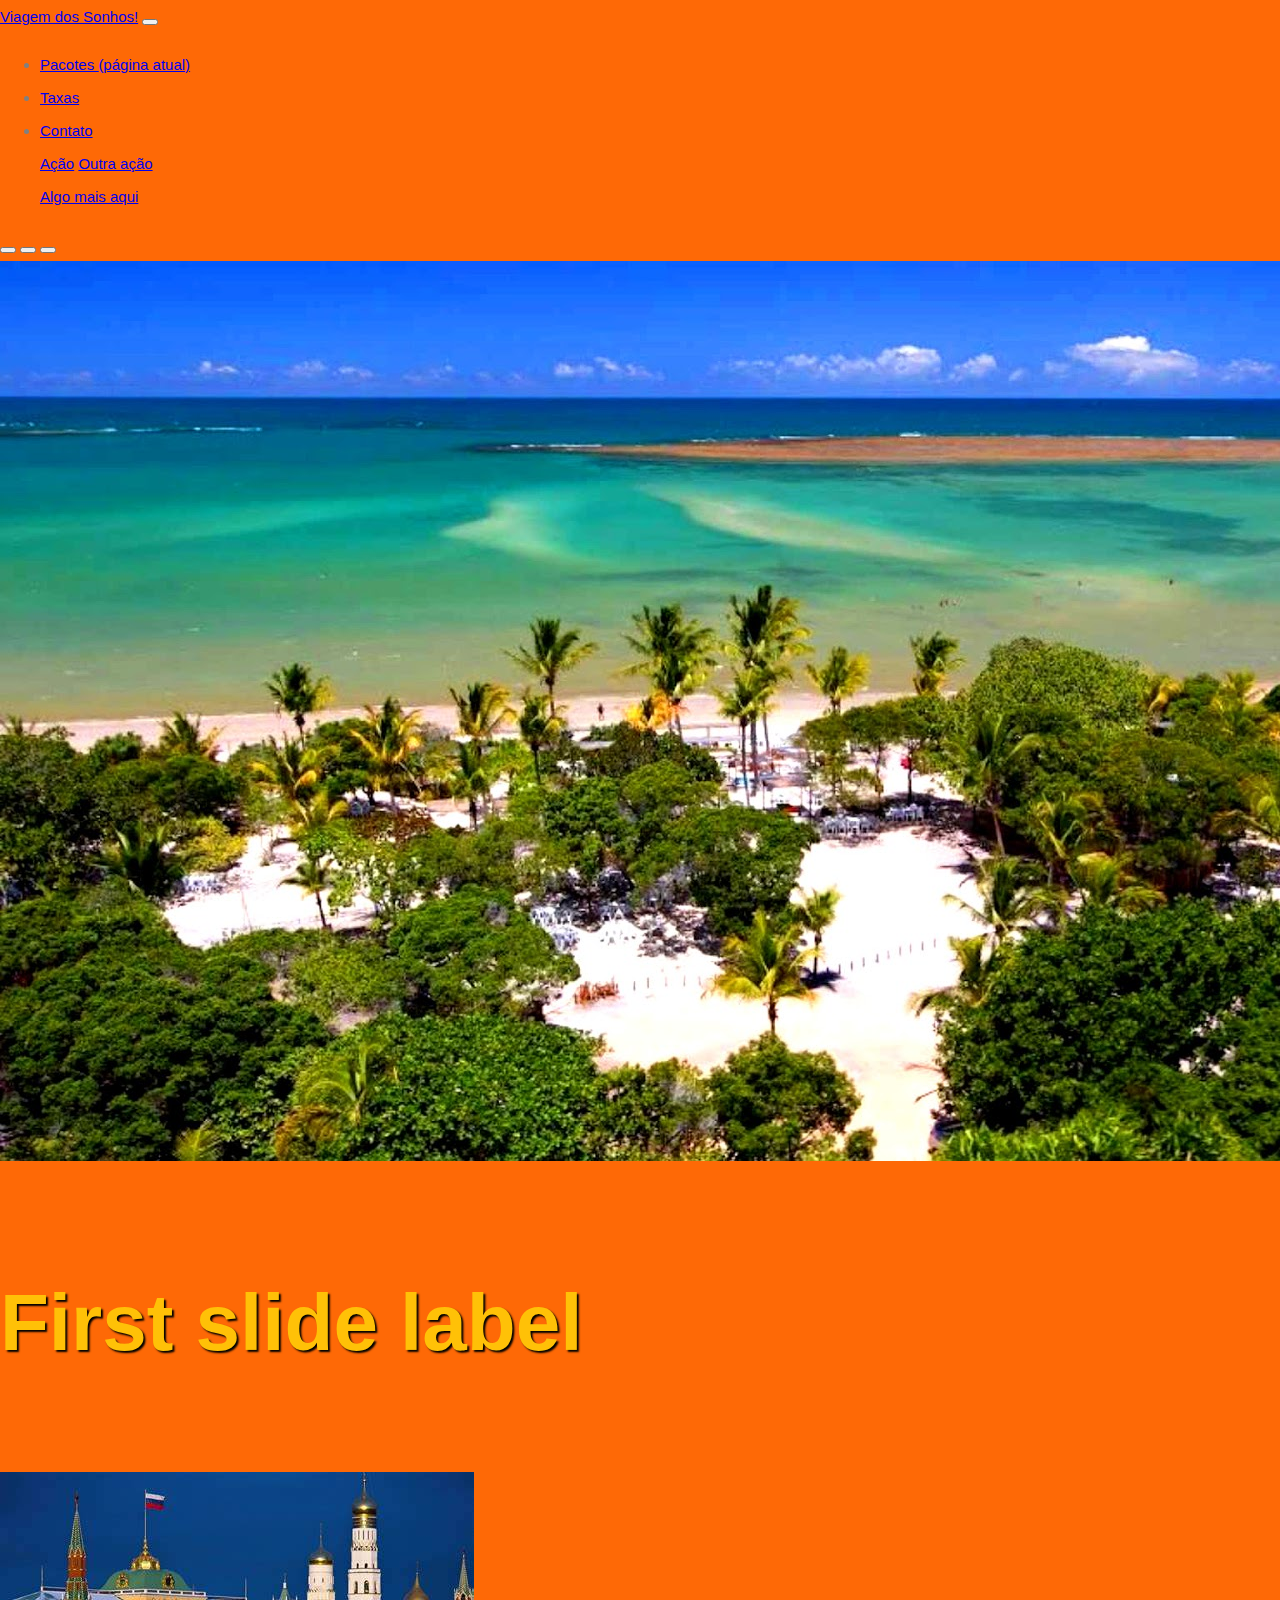
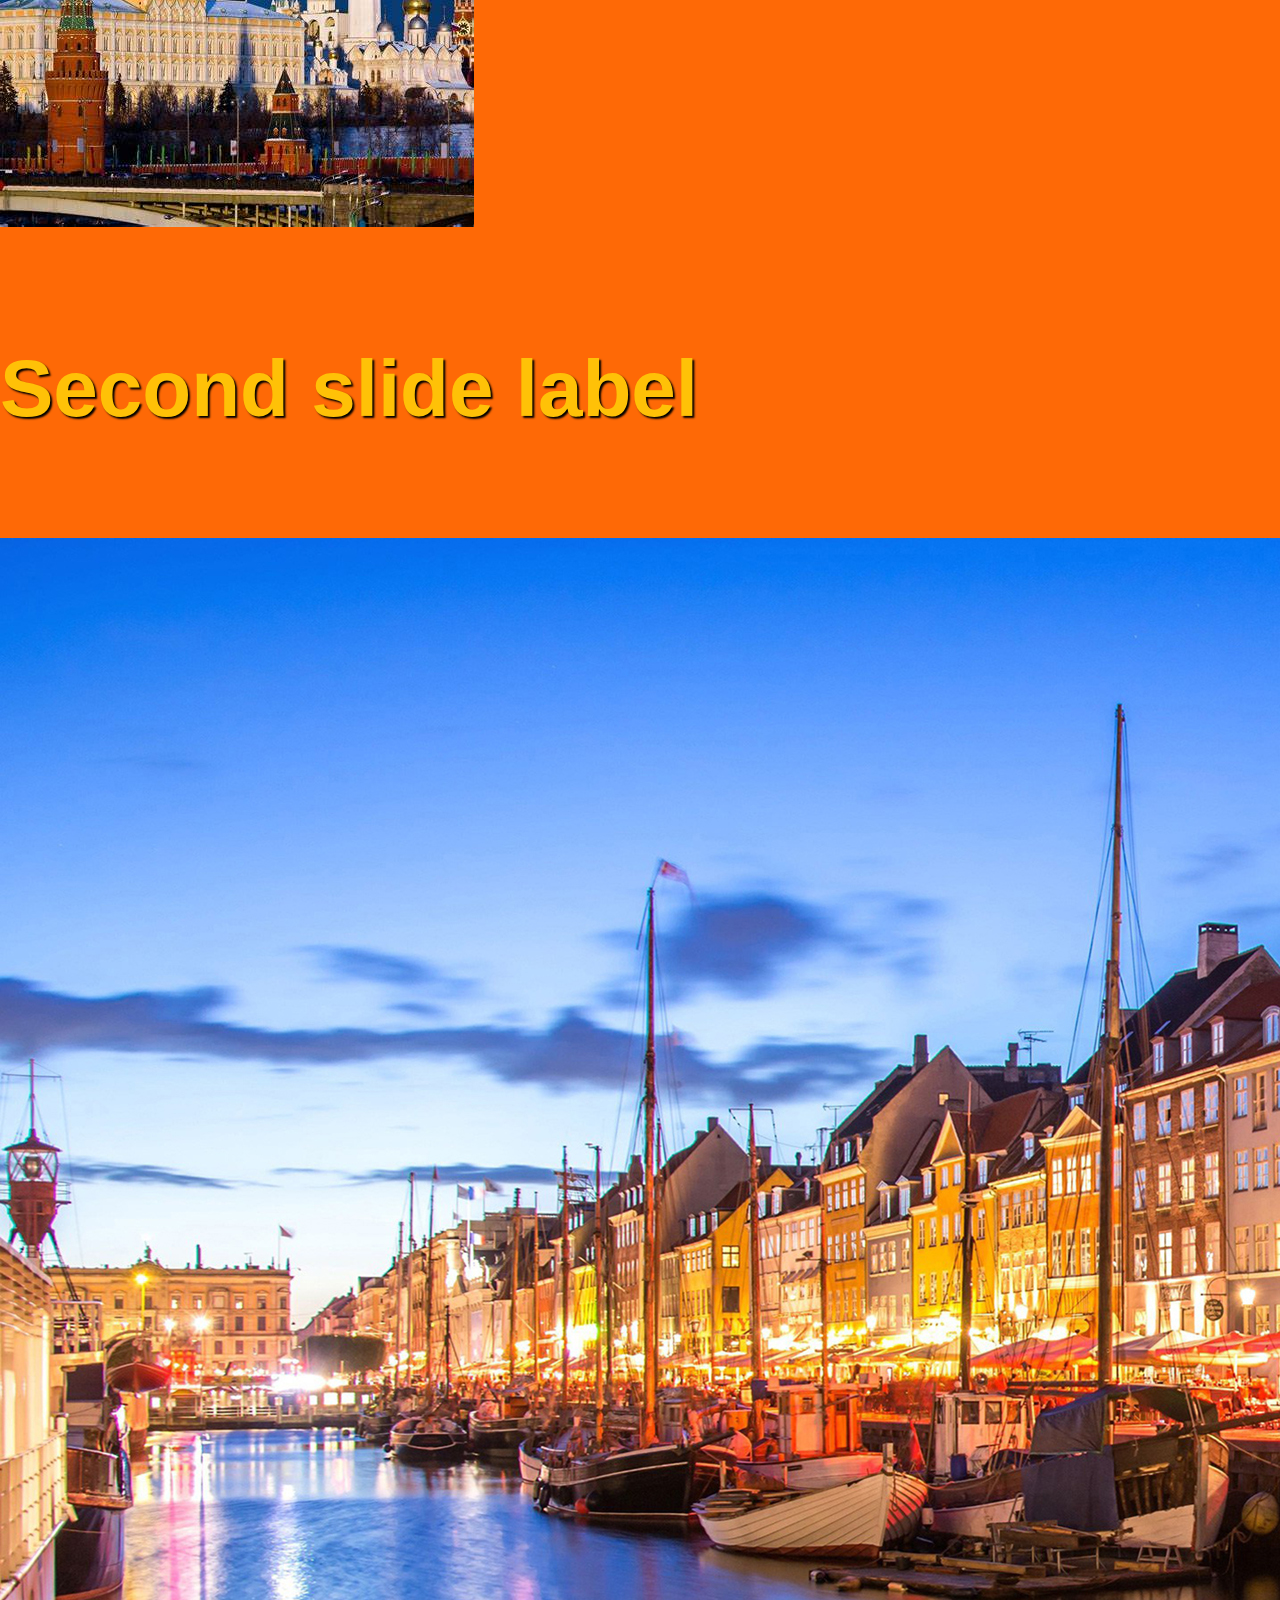
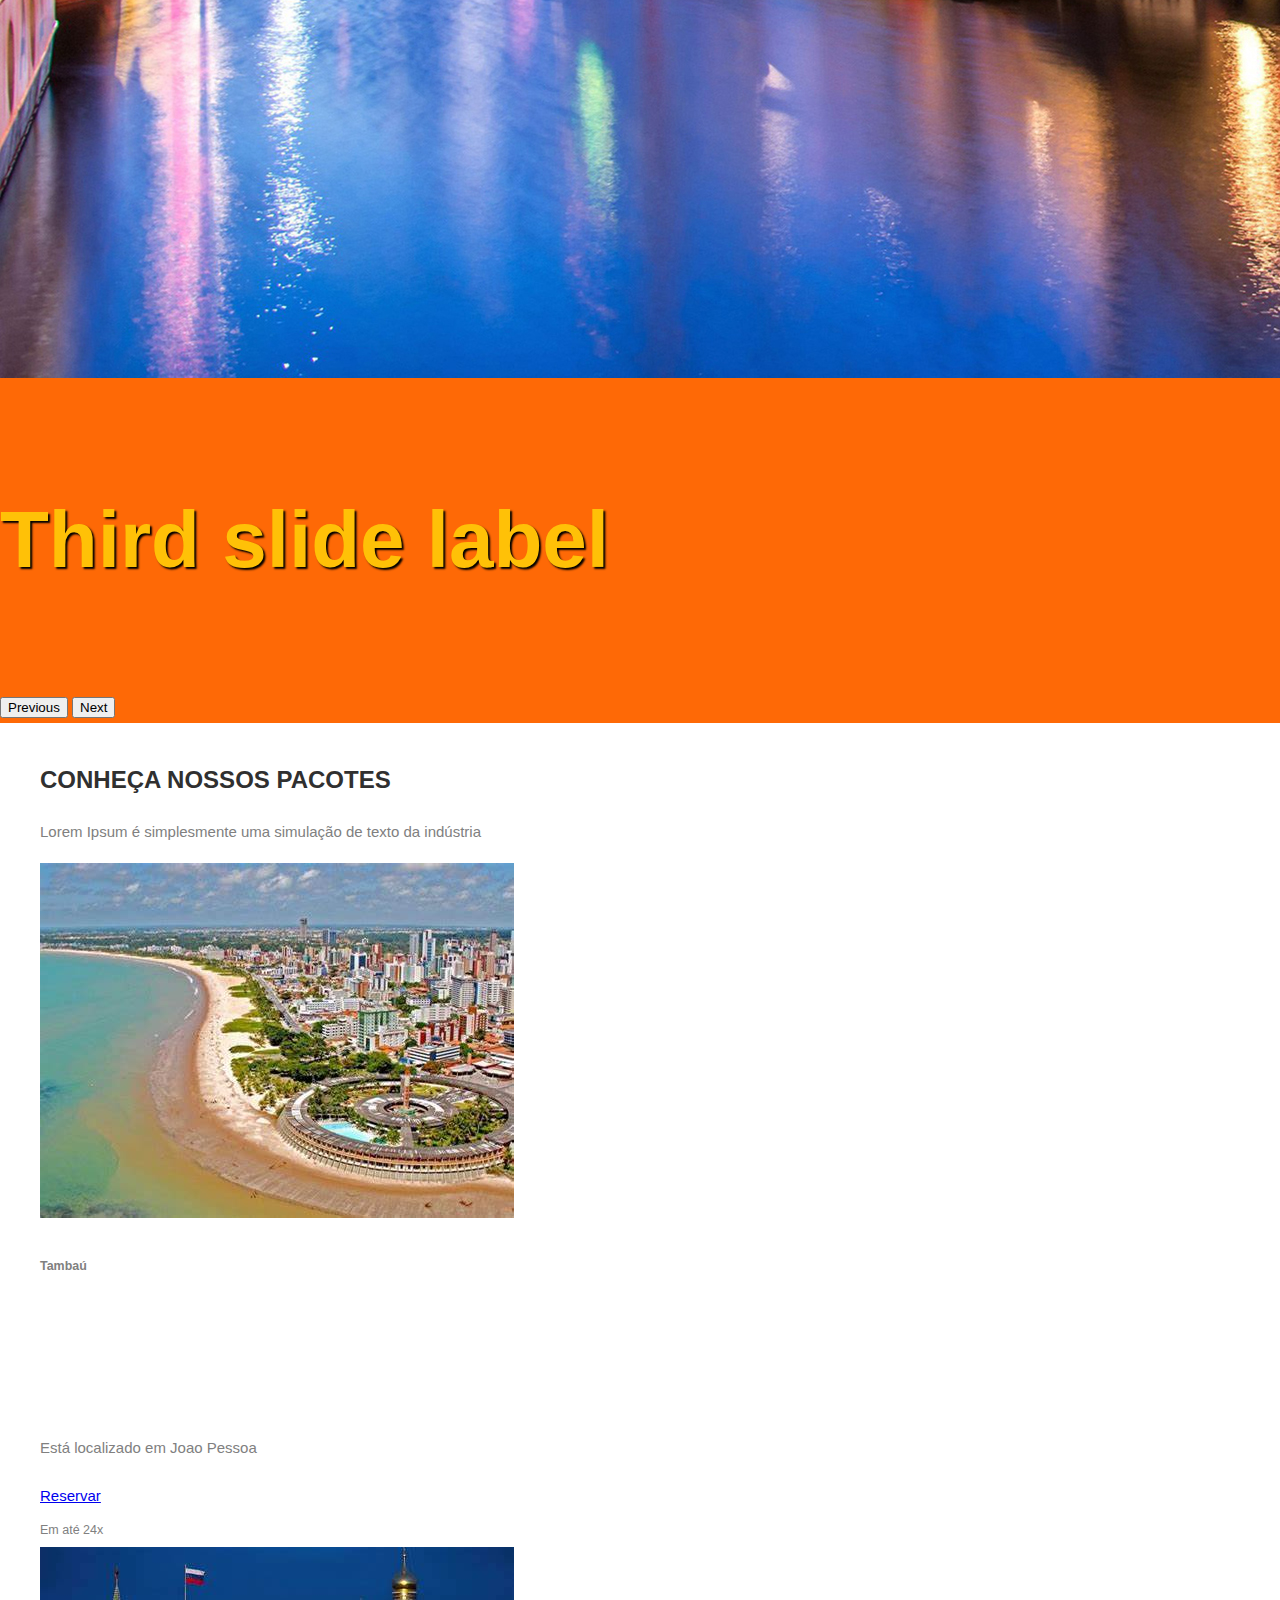
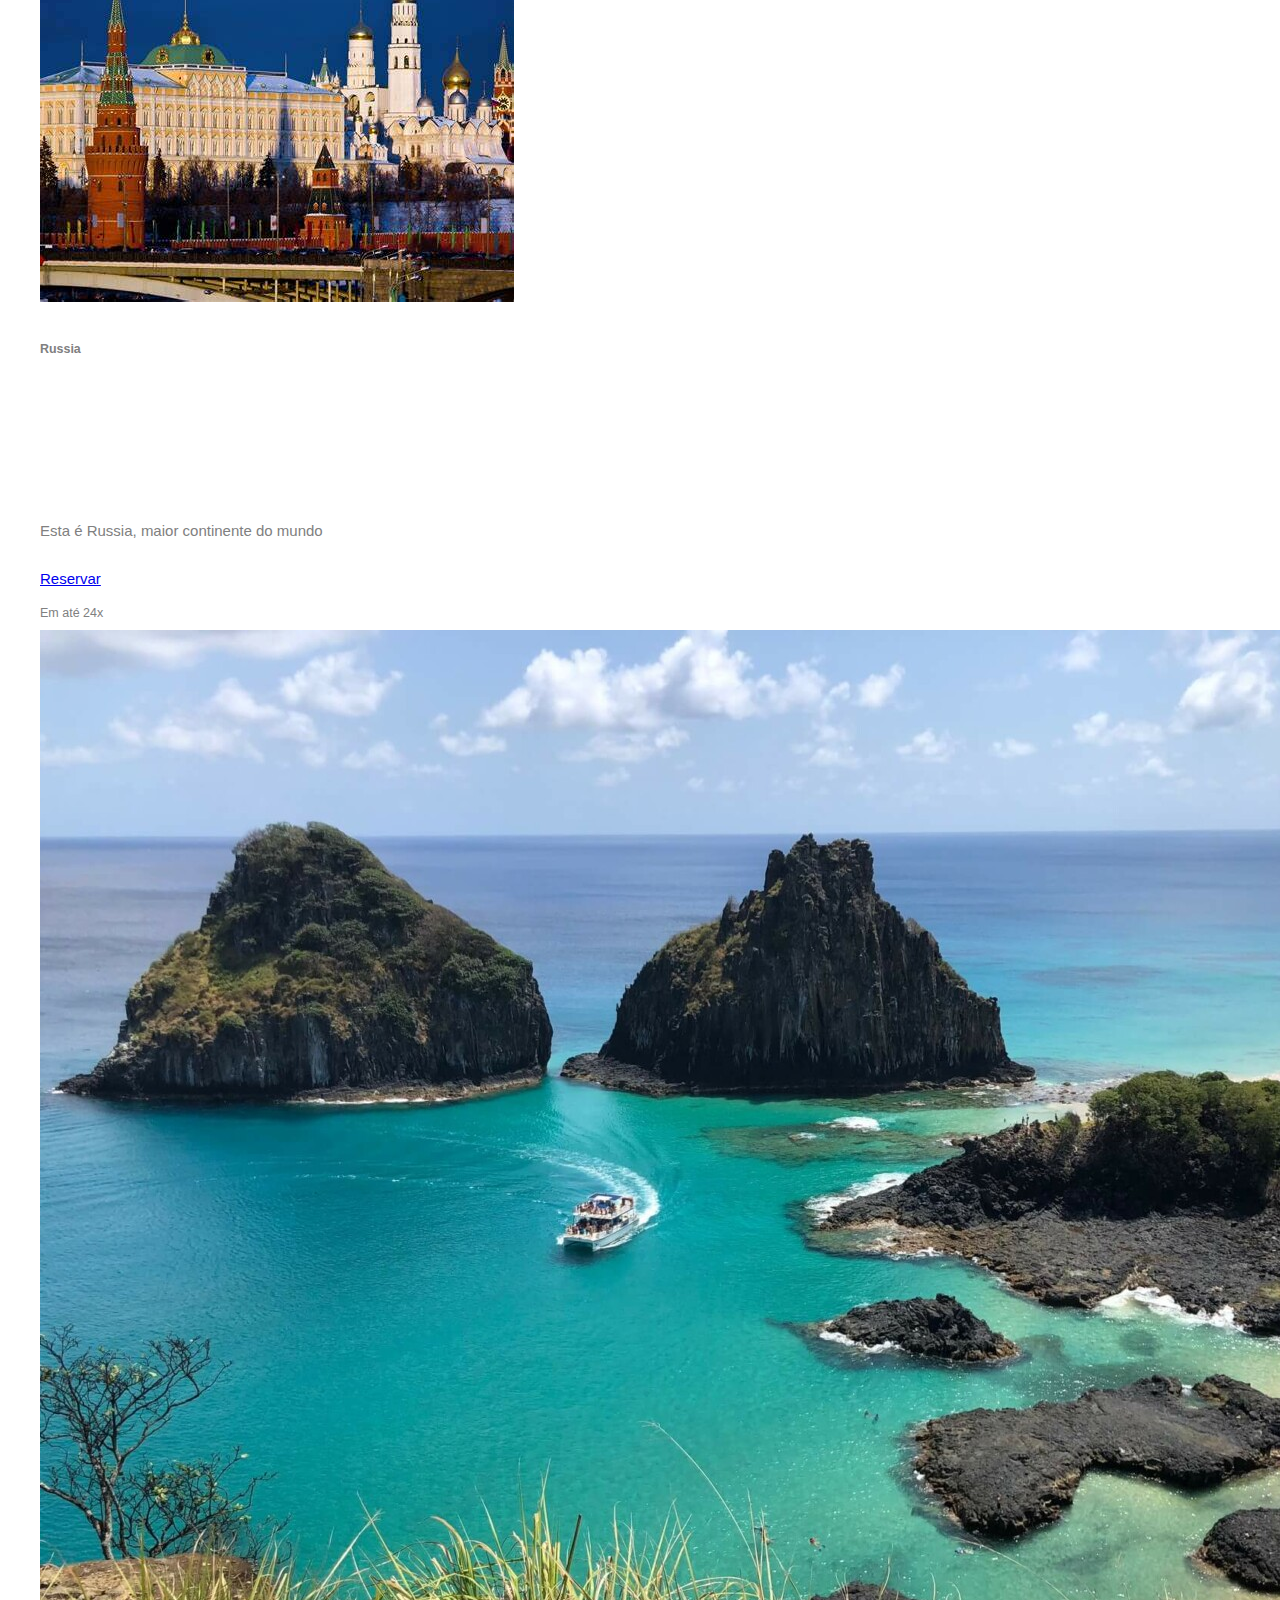
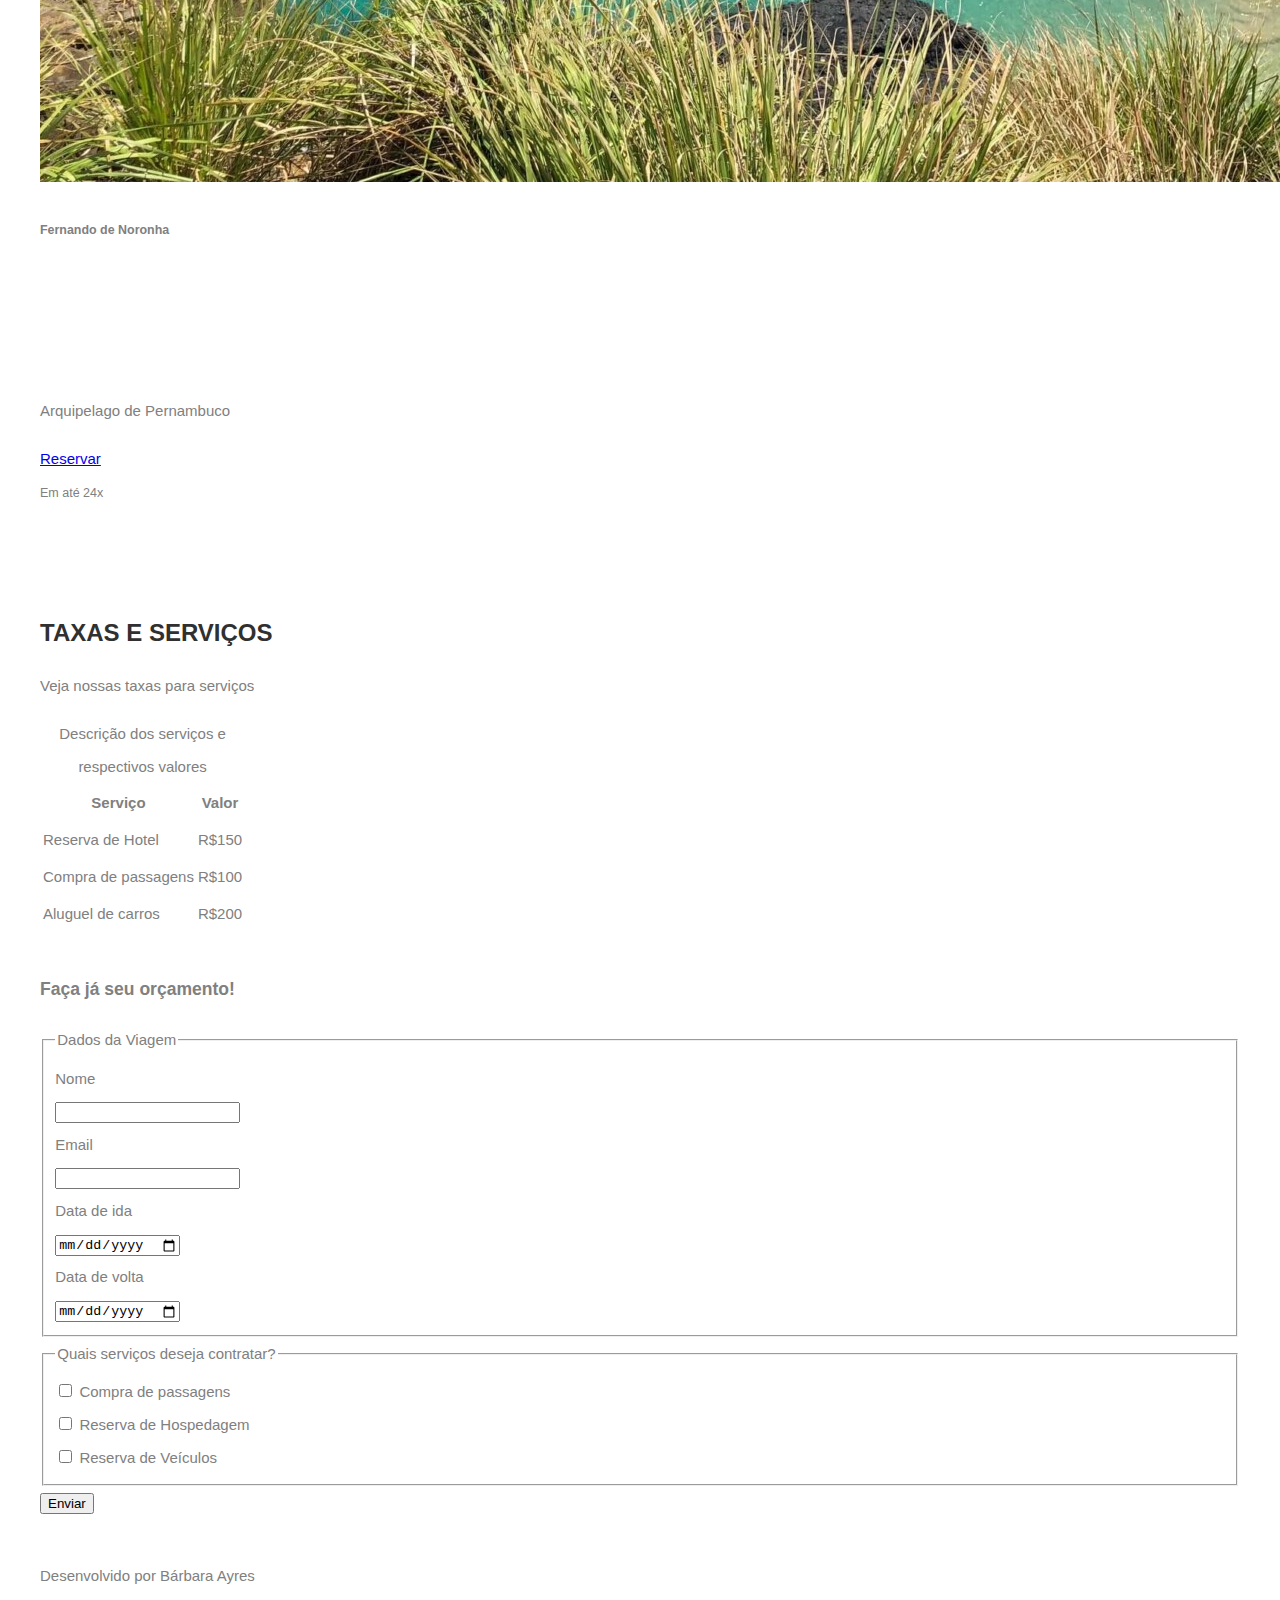
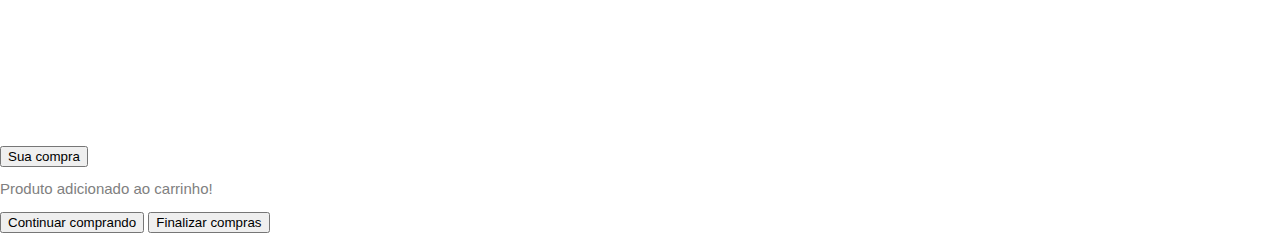
<file: index.html>
<!DOCTYPE html>
<html lang="pt=BR">
<head>
    <meta charset="UTF-8">
    <meta name="viewport" content="width=device-width, initial-scale=1.0">
    <title>Viagem de Turismo</title>

    <link rel="stylesheet" href="https://stackpath.bootstrapcdn.com/bootstrap/4.1.3/css/bootstrap.min.css" integrity="sha384-MCw98/SFnGE8fJT3GXwEOngsV7Zt27NXFoaoApmYm81iuXoPkFOJwJ8ERdknLPMO" crossorigin="anonymous">
    <link rel="stylesheet" href="style.css">
</head>
<body>
    
    <header class="container-fluid p-2 bg-warning text-center">
        <nav class="navbar navbar-expand-lg navbar-light bg-warning">
            <a class="navbar-brand" href="#">Viagem dos Sonhos!</a>
            <button class="navbar-toggler" type="button" data-toggle="collapse" data-target="#conteudoNavbarSuportado" aria-controls="conteudoNavbarSuportado" aria-expanded="false" aria-label="Alterna navegação">
              <span class="navbar-toggler-icon"></span>
            </button>
          
            <div class="collapse navbar-collapse justify-content-end bg-warning" id="conteudoNavbarSuportado">
               <ul class="navbar-nav">
                <li class="nav-item active">
                  <a class="nav-link" href="#">Pacotes <span class="sr-only">(página atual)</span></a>
                </li>
                <li class="nav-item">
                  <a class="nav-link" href="#">Taxas</a>
                </li>
                <li class="nav-item dropdown">
                  <a class="nav-link dropdown-toggle" href="#" id="navbarDropdown" role="button" data-toggle="dropdown" aria-haspopup="true" aria-expanded="false">
                    Contato
                  </a>
                  <div class="dropdown-menu" aria-labelledby="navbarDropdown">
                    <a class="dropdown-item" href="#">Ação</a>
                    <a class="dropdown-item" href="#">Outra ação</a>
                    <div class="dropdown-divider"></div>
                    <a class="dropdown-item" href="#">Algo mais aqui</a>
                  </div>
                </li>
              </ul>
            </div>
          </nav>
          <div id="carouselExampleCaptions" class="carousel slide">
            <div class="carousel-indicators">
              <button type="button" data-bs-target="#carouselExampleCaptions" data-bs-slide-to="0" class="active" aria-current="true" aria-label="Slide 1"></button>
              <button type="button" data-bs-target="#carouselExampleCaptions" data-bs-slide-to="1" aria-label="Slide 2"></button>
              <button type="button" data-bs-target="#carouselExampleCaptions" data-bs-slide-to="2" aria-label="Slide 3"></button>
            </div>
            <div class="carousel-inner">
              <div class="carousel-item active">
                <img src="img/slide 1.jpg" class="d-block w-100" alt="...">
                <div class="carousel-caption d-none d-md-block">
                  <h5>First slide label</h5>
                </div>
              </div>
              <div class="carousel-item">
                <img src="img/slide 2.jpg" class="d-block w-100" alt="...">
                <div class="carousel-caption d-none d-md-block">
                  <h5>Second slide label</h5>
                </div>
              </div>
              <div class="carousel-item">
                <img src="img/slide 3.jpg" class="d-block w-100" alt="...">
                <div class="carousel-caption d-none d-md-block">
                  <h5>Third slide label</h5>
                </div>
              </div>
            </div>
            <button class="carousel-control-prev" type="button" data-bs-target="#carouselExampleCaptions" data-bs-slide="prev">
              <span class="carousel-control-prev-icon" aria-hidden="true"></span>
              <span class="visually-hidden">Previous</span>
            </button>
            <button class="carousel-control-next" type="button" data-bs-target="#carouselExampleCaptions" data-bs-slide="next">
              <span class="carousel-control-next-icon" aria-hidden="true"></span>
              <span class="visually-hidden">Next</span>
            </button>
          </div>
        
    </header>

<section class="container-fluid bg-light text-center p-2">
    <h2>Conheça nossos pacotes</h2>
    <p>Lorem Ipsum é simplesmente uma simulação de texto da indústria </p>

    <div class="card-group">
        <div class="card bg-warning">
          <img src="img/tambau.jpg" class="card-img-top" alt="...">
          <div class="card-body">
            <h5 class="card-title">Tambaú</h5>
            <h1 class="card-subtitle text-muted">R$400,00</h1>
            <p class="card-text">Está localizado em Joao Pessoa</p>
          </div>
          <a href="#" class="btn btn-primary" data-bs-toggle="modal" data-bs-target="#exampleModalLabel">Reservar</a>
          <div class="card-footer">
            <small class="text-body-secondary">Em até 24x</small>
          </div>
        </div>
        <div class="card bg-warning">
          <img src="img/slide 2.jpg" class="card-img-top" alt="...">
          <div class="card-body">
            <h5 class="card-title">Russia</h5>
            <h1 class="card-subtitle text-muted">R$8.500,00</h1>
            <p class="card-text">Esta é Russia, maior continente do mundo</p>
          </div>
          <a href="#" class="btn btn-primary" data-bs-toggle="modal" data-bs-target="#exampleModalLabel">Reservar</a>
          <div class="card-footer">
            <small class="text-body-secondary">Em até 24x</small>
          </div>
        </div>
        <div class="card bg-warning">
          <img src="img/noronha.jpg" class="card-img-top" alt="...">
          <div class="card-body">
            <h5 class="card-title">Fernando de Noronha</h5>
            <h1 class="card-subtitle text-muted">R$5.700,00</h1>
            <p class="card-text">Arquipelago de Pernambuco</p>
          </div>
          <a href="#" class="btn btn-primary" data-bs-toggle="modal" data-bs-target="#exampleModalLabel">Reservar</a>
          <div class="card-footer">
            <small class="text-body-secondary">Em até 24x</small>
          </div>
        </div>
      </div>
    <br><br>
</section>

<section class="container-fluid bg-warning text-center p-2">
    <h2>Taxas e Serviços</h2>
    <p>Veja nossas taxas para serviços</p>
    
    <table class="table table-warning table-striped table-hover table-bordered border-warning">
        <caption>Descrição dos serviços e respectivos valores</caption>
        <thead class="table-secondary">
        <tr>
            <th> Serviço </th>
            <th>Valor</th>
        </tr>
        </thead>
        <tbody class="table-group-divider">
        <tr>
            <td>Reserva de Hotel</td>
            <td>R$150</td>
        </tr>
        <tr>
            <td> Compra de passagens</td>
            <td>R$100 </td>
        </tr>
        <tr>
            <td>Aluguel de carros</td>
            <Td>R$200</Td>
        </tr>
        </tbody>

    </table>
</section>

 <section class="container-fluid bg-light p-2">
    <h3 class="text-center">Faça já seu orçamento!</h3>


    <form method="GET" action="">
        <fieldset>
            <legend>Dados da Viagem</legend>
    <div class="mb-3">
        <label class="form-label" form="nome">
            Nome
        </label><br>
        <input type="text" class="form-control" name="nome">
    </div>

    <div class="mb-3">
        <label class="form-label" form="email">
            Email
        </label><br>
        <input type="email" class="form-control" required name="email">
    </div>

    <div class="mb-3">
        <label class="form-label" form="dataIda">
            Data de ida
        </label><br>
        <input type="date" class="form-control" name="dataIda">
    </div>
    <div class="mb-3">
        <label class="form-label" form="dataVolta">
            Data de volta
        </label><br>
        <input type="date" class="form-control" name="dataVolta">
    </div>

       <!-- <label>Quantidade de pessoas</label><br>
        <input type="number"  name="qtdPessoas">  -->
         </fieldset>

        <fieldset>
        <legend>Quais serviços deseja contratar?</legend>

     <div class="form-check">
        <input type="checkbox" class="form-check-input" name="passagens" value="passagens">
         <label class="form-check-label" form="compraPassagens">
            Compra de passagens
        </label>
    </div>

    <div class="form-check">
        <input type="checkbox"  class="form-check-input" name="hospedagem" value="hospedagem">
        <label class="form-check-label" form="hospedagens">
           Reserva de Hospedagem
        </label>
    </div>

    <div class="form-check">
        <input type="checkbox" class="form-check-input" name="veiculos" value="veiculos">
        <label class="form-check-label" form="aluguelDeVeiculos">
            Reserva de Veículos
        </label>
    </div>
        </fieldset>

        <!--<fieldset>
            <legend>Escolha a forma de pagamento</legend>
            <label>
                <br><input type="radio" name="formaPagamento" value="Cartao de credito">Cartão de Credito
            </label>
            <label>
                <br><input type="radio" name="formaPagamento" value="Boleto">Boleto
            </label>
            <label>
                <br><input type="radio" name="formaPagamento" value="Pix">Pix
            </label>
        </fieldset>
        <fieldset>
            <legend>Escolha o prazo de pagamento</legend>
            <select name="prazoPagamento">
                <option value="aVista">A Vista</option>
                <option value="5x">5x sem juros</option>
                <option value="10x" selected>10x com juros</option>
            </select>
        </fieldset>
        
        <label>Comentário</label><br>
        <textarea rows="5" name="comentario"></textarea> <br><br>
    -->
        <button class="btn btn-secondary" >Enviar</button>

    </form>
 </section>

    <footer class="container-fluid bg-warning p-2 text-center">
    Desenvolvido por Bárbara Ayres
    </footer>

<script src="https://code.jquery.com/jquery-3.3.1.slim.min.js" integrity="sha384-q8i/X+965DzO0rT7abK41JStQIAqVgRVzpbzo5smXKp4YfRvH+8abtTE1Pi6jizo" crossorigin="anonymous"></script>
<script src="https://cdnjs.cloudflare.com/ajax/libs/popper.js/1.14.3/umd/popper.min.js" integrity="sha384-ZMP7rVo3mIykV+2+9J3UJ46jBk0WLaUAdn689aCwoqbBJiSnjAK/l8WvCWPIPm49" crossorigin="anonymous"></script>
<script src="https://stackpath.bootstrapcdn.com/bootstrap/4.1.3/js/bootstrap.min.js" integrity="sha384-ChfqqxuZUCnJSK3+MXmPNIyE6ZbWh2IMqE241rYiqJxyMiZ6OW/JmZQ5stwEULTy" crossorigin="anonymous"></script>
</body>

  <!-- Modal -->
  <div class="modal fade" id="exampleModal" tabindex="-1" aria-labelledby="exampleModalLabel" aria-hidden="true">
    <div class="modal-dialog">
      <div class="modal-content">
        <div class="modal-header">
          <h1 class="modal-title fs-5" id="exampleModalLabel">Modal title</h1>
          <button type="button" class="btn-close" data-bs-dismiss="modal" aria-label="Close">Sua compra</button>
        </div>
        <div class="modal-body">
         Produto adicionado ao carrinho!
        </div>
        <div class="modal-footer">
          <button type="button" class="btn btn-secondary" data-bs-dismiss="modal">Continuar comprando</button>
          <button type="button" class="btn btn-primary">Finalizar compras</button>
        </div>
      </div>
    </div>
  </div>
</html>
</file>
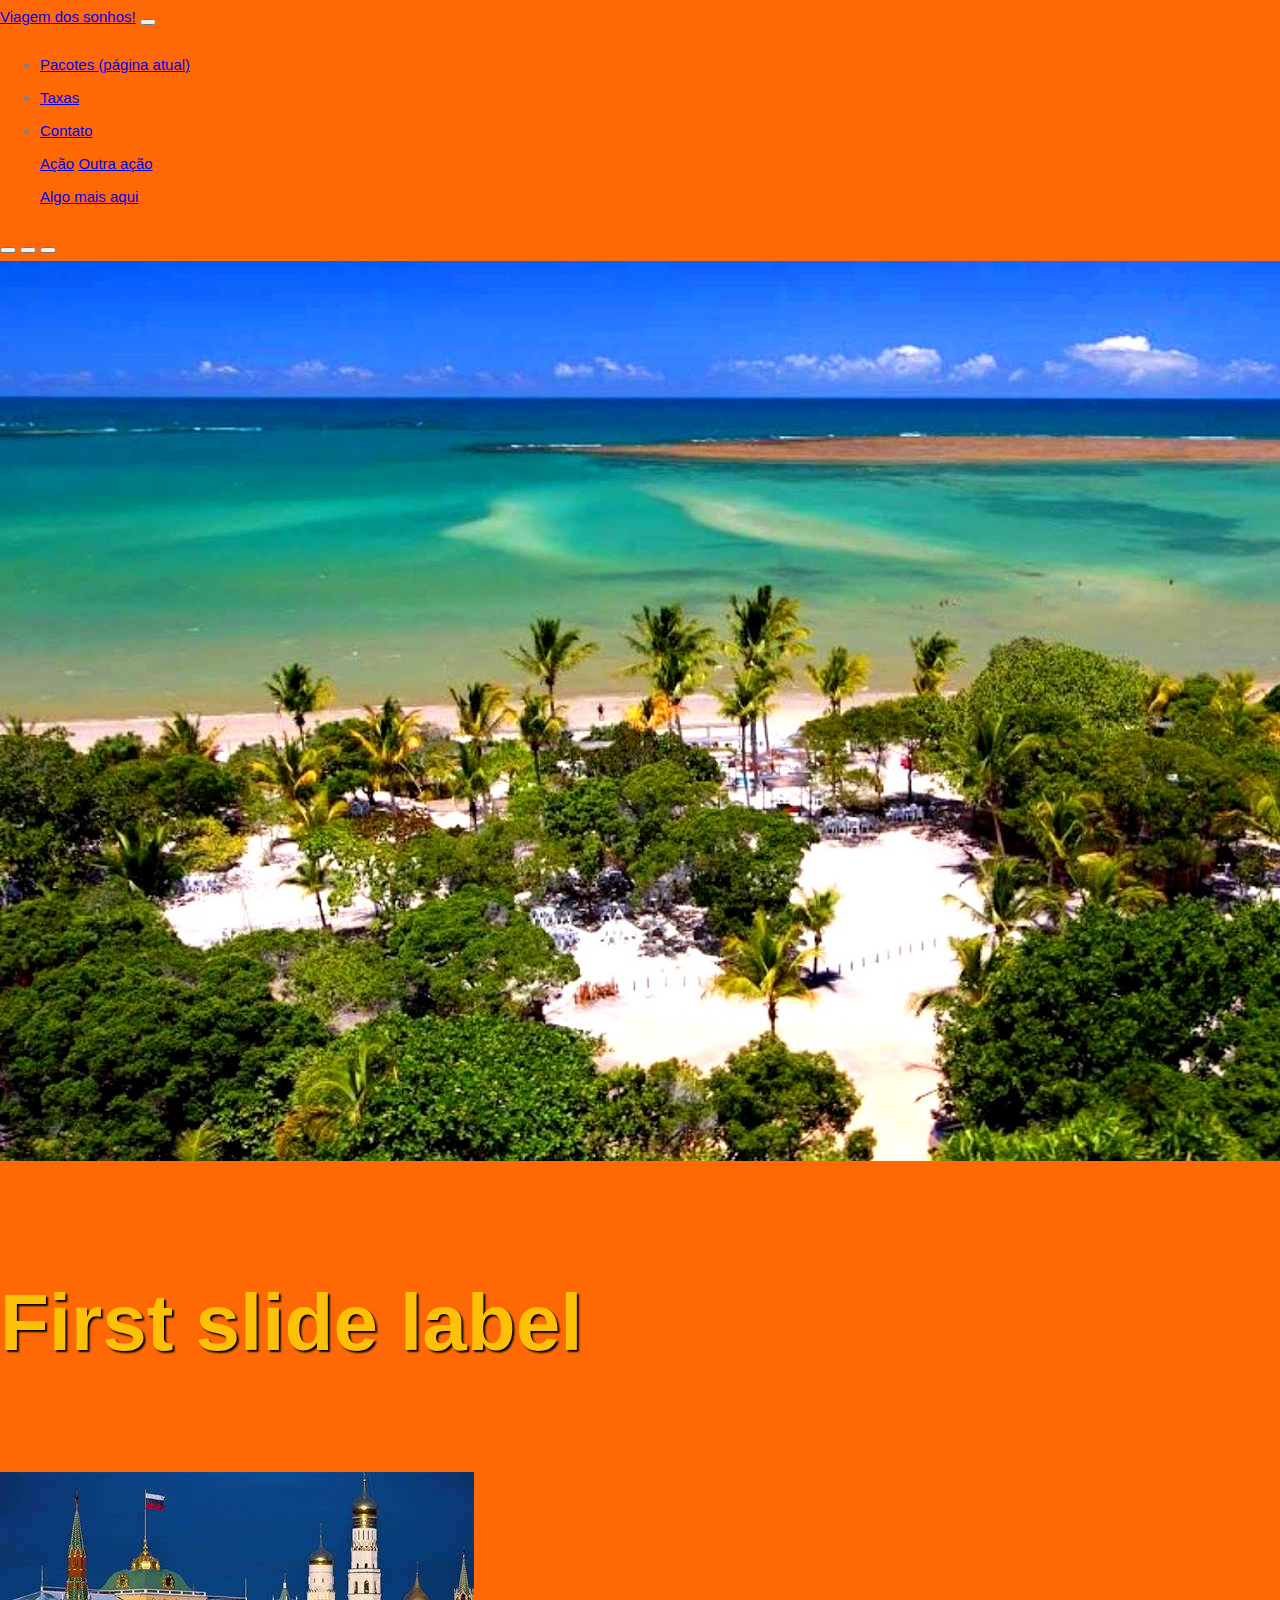
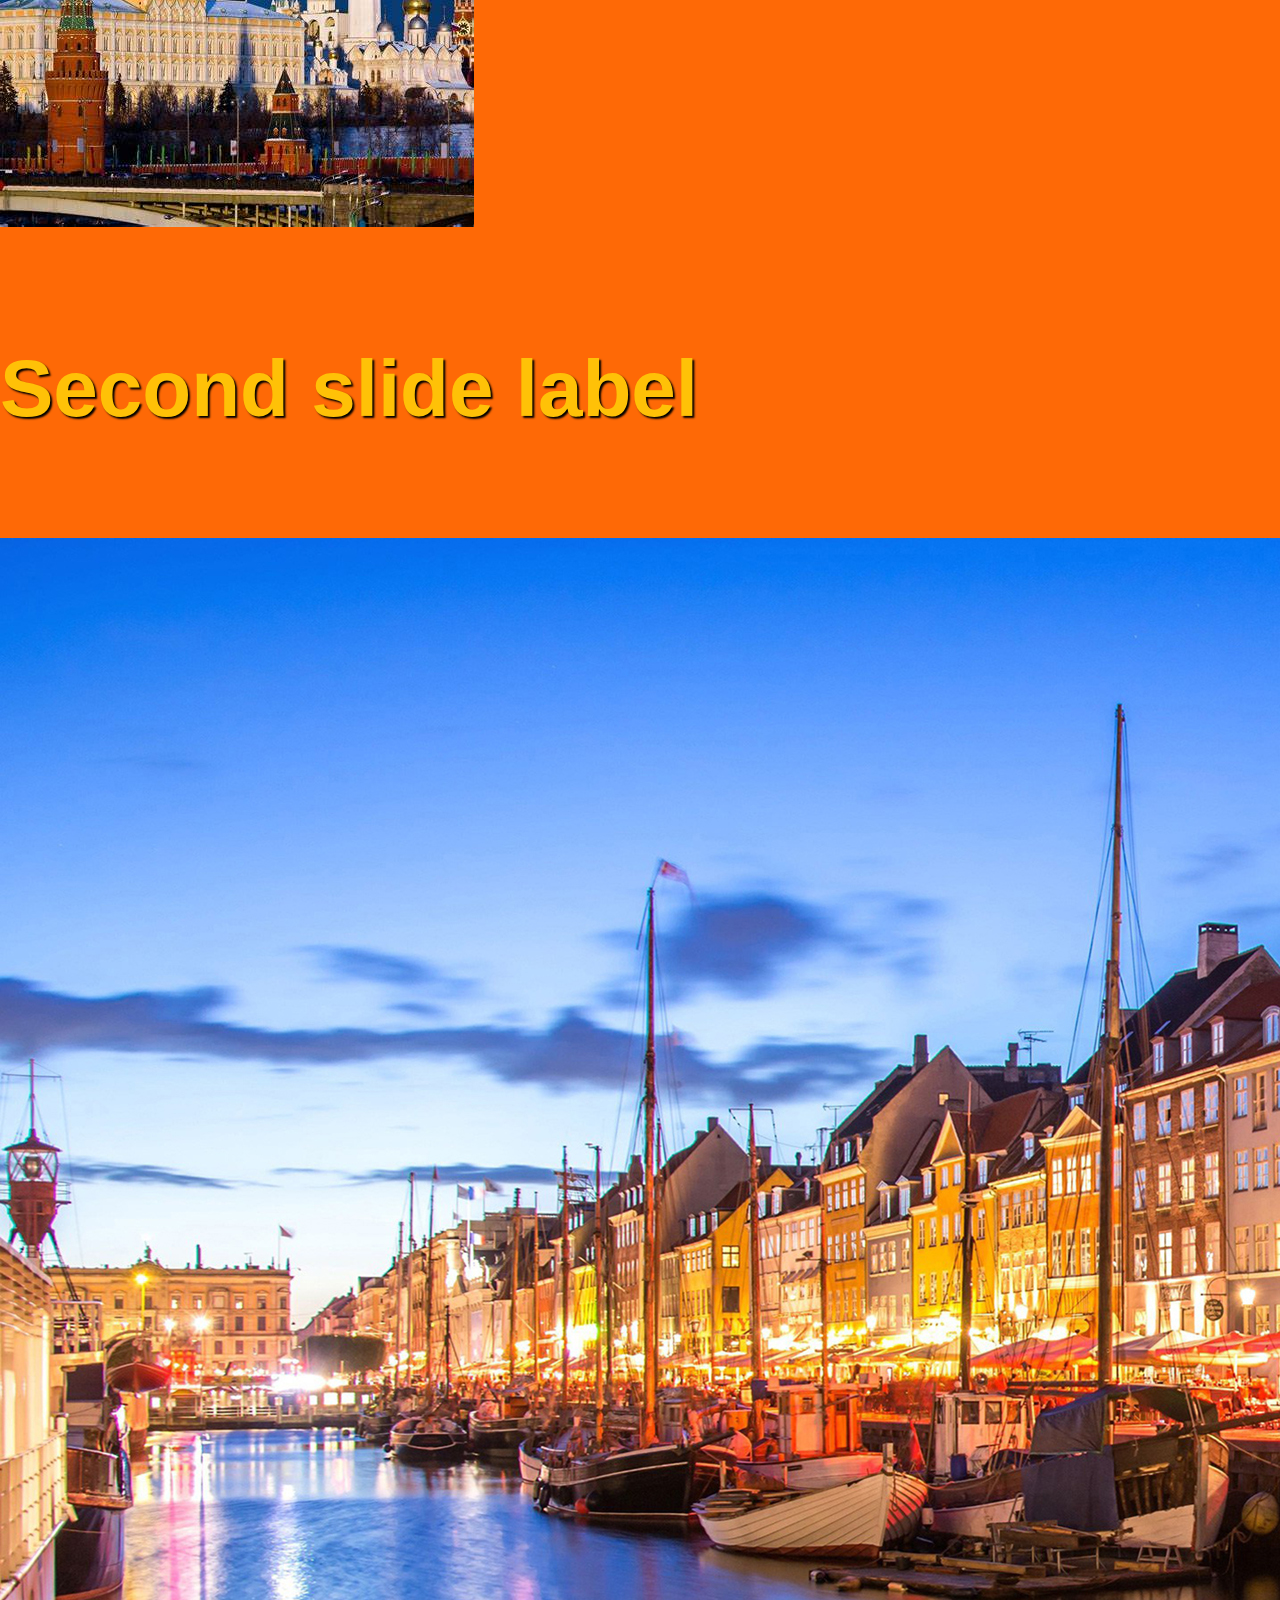
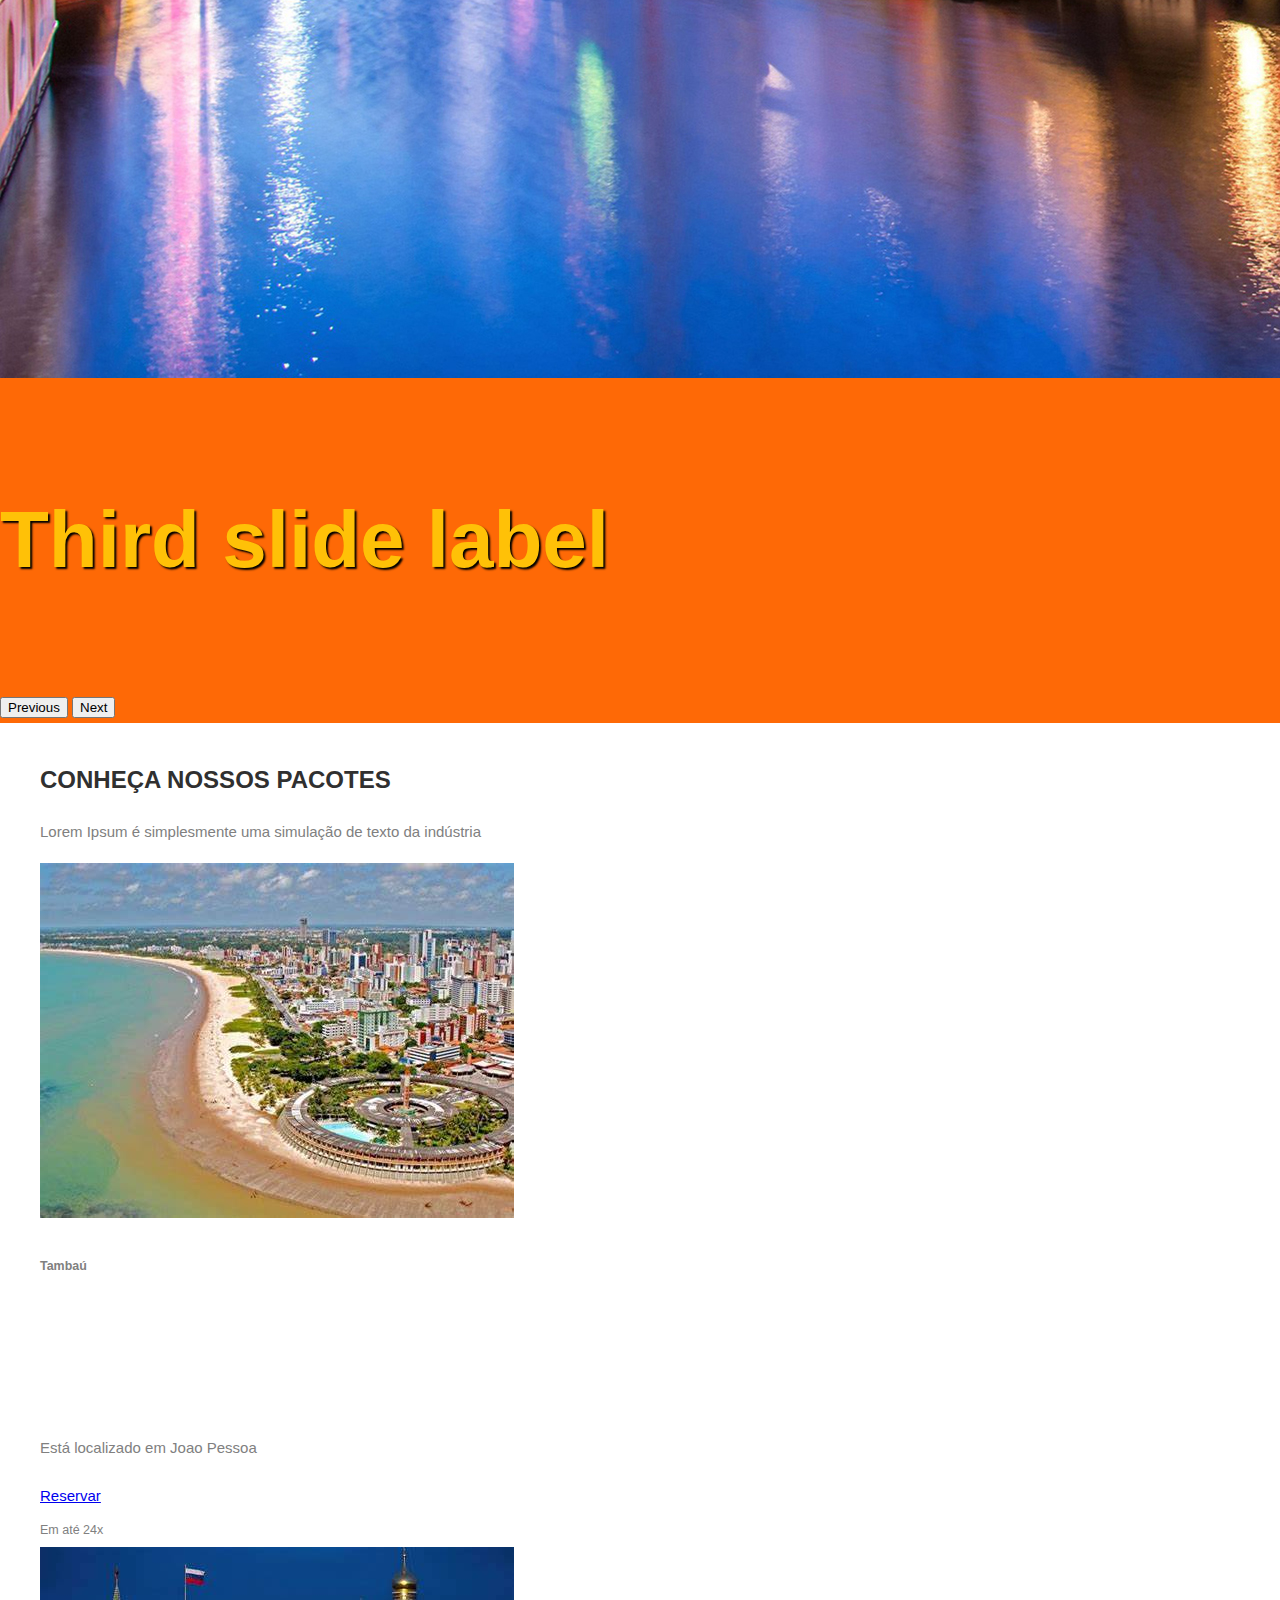
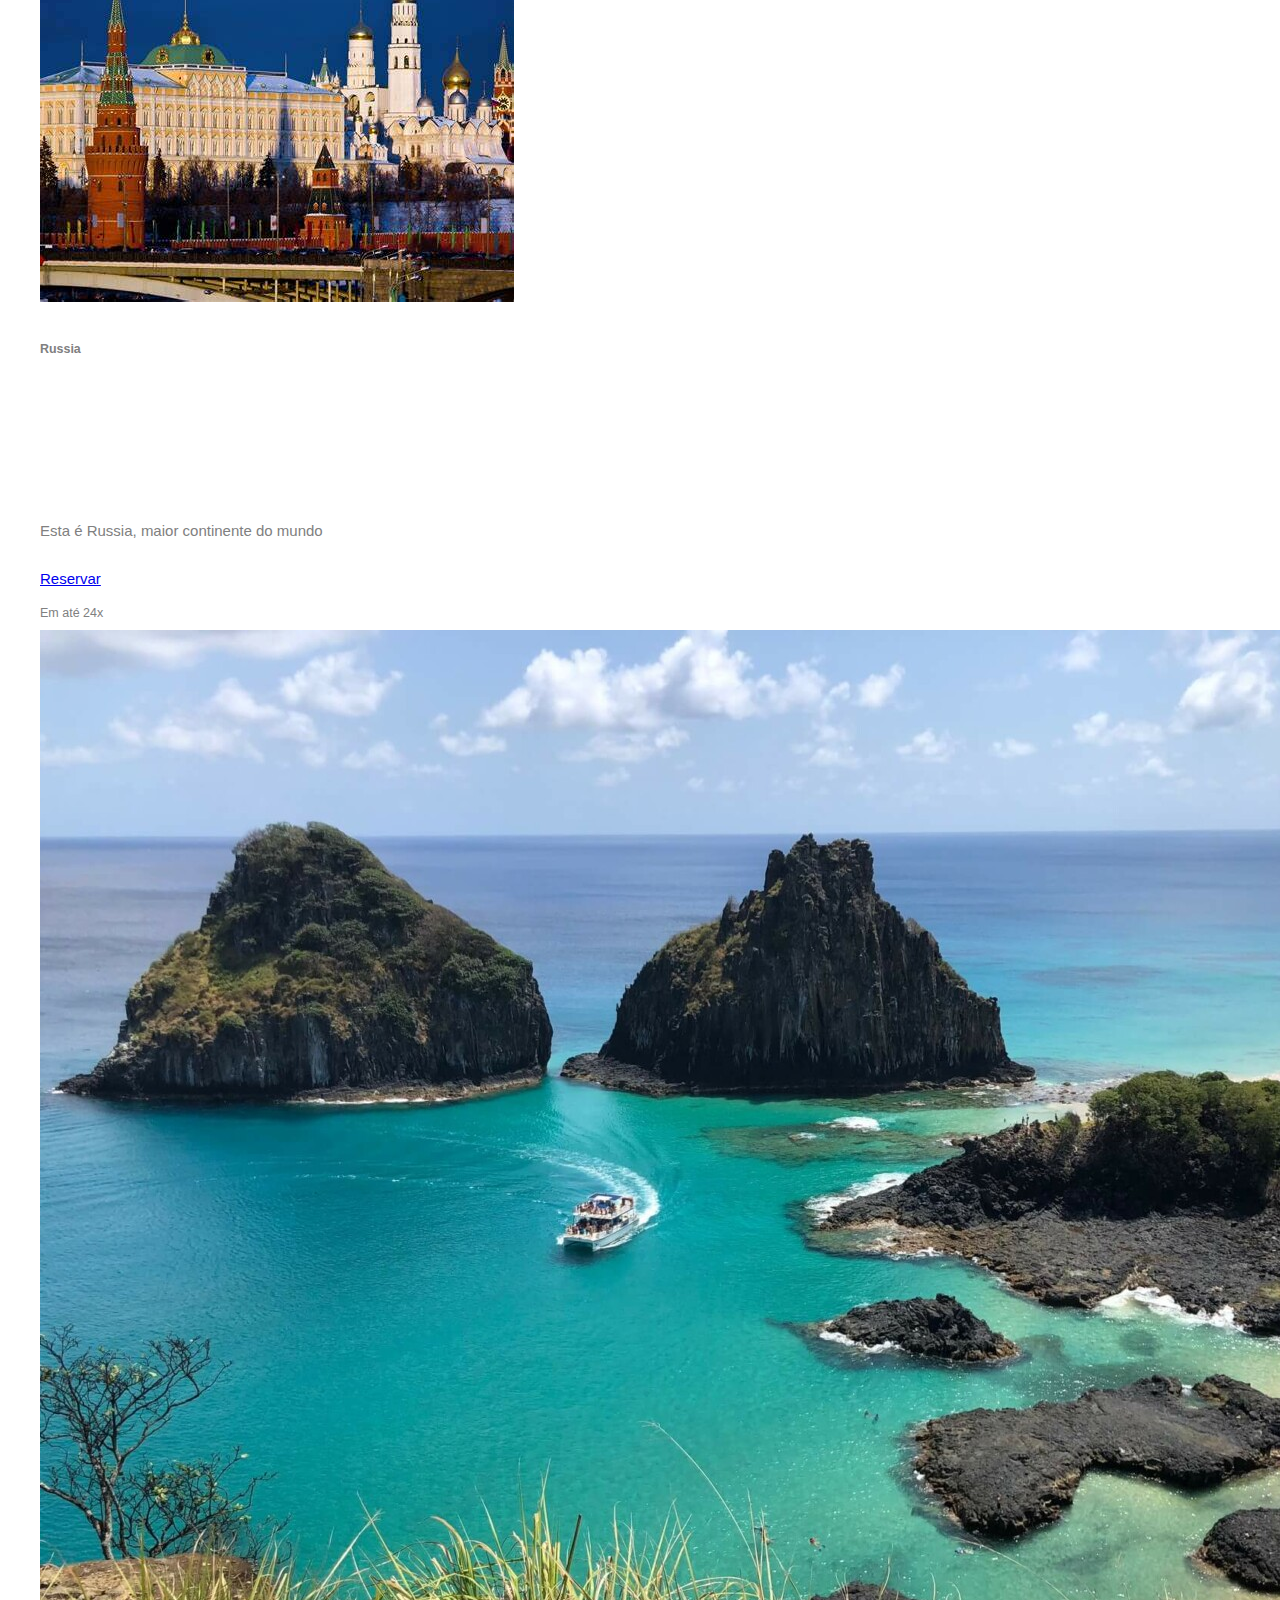
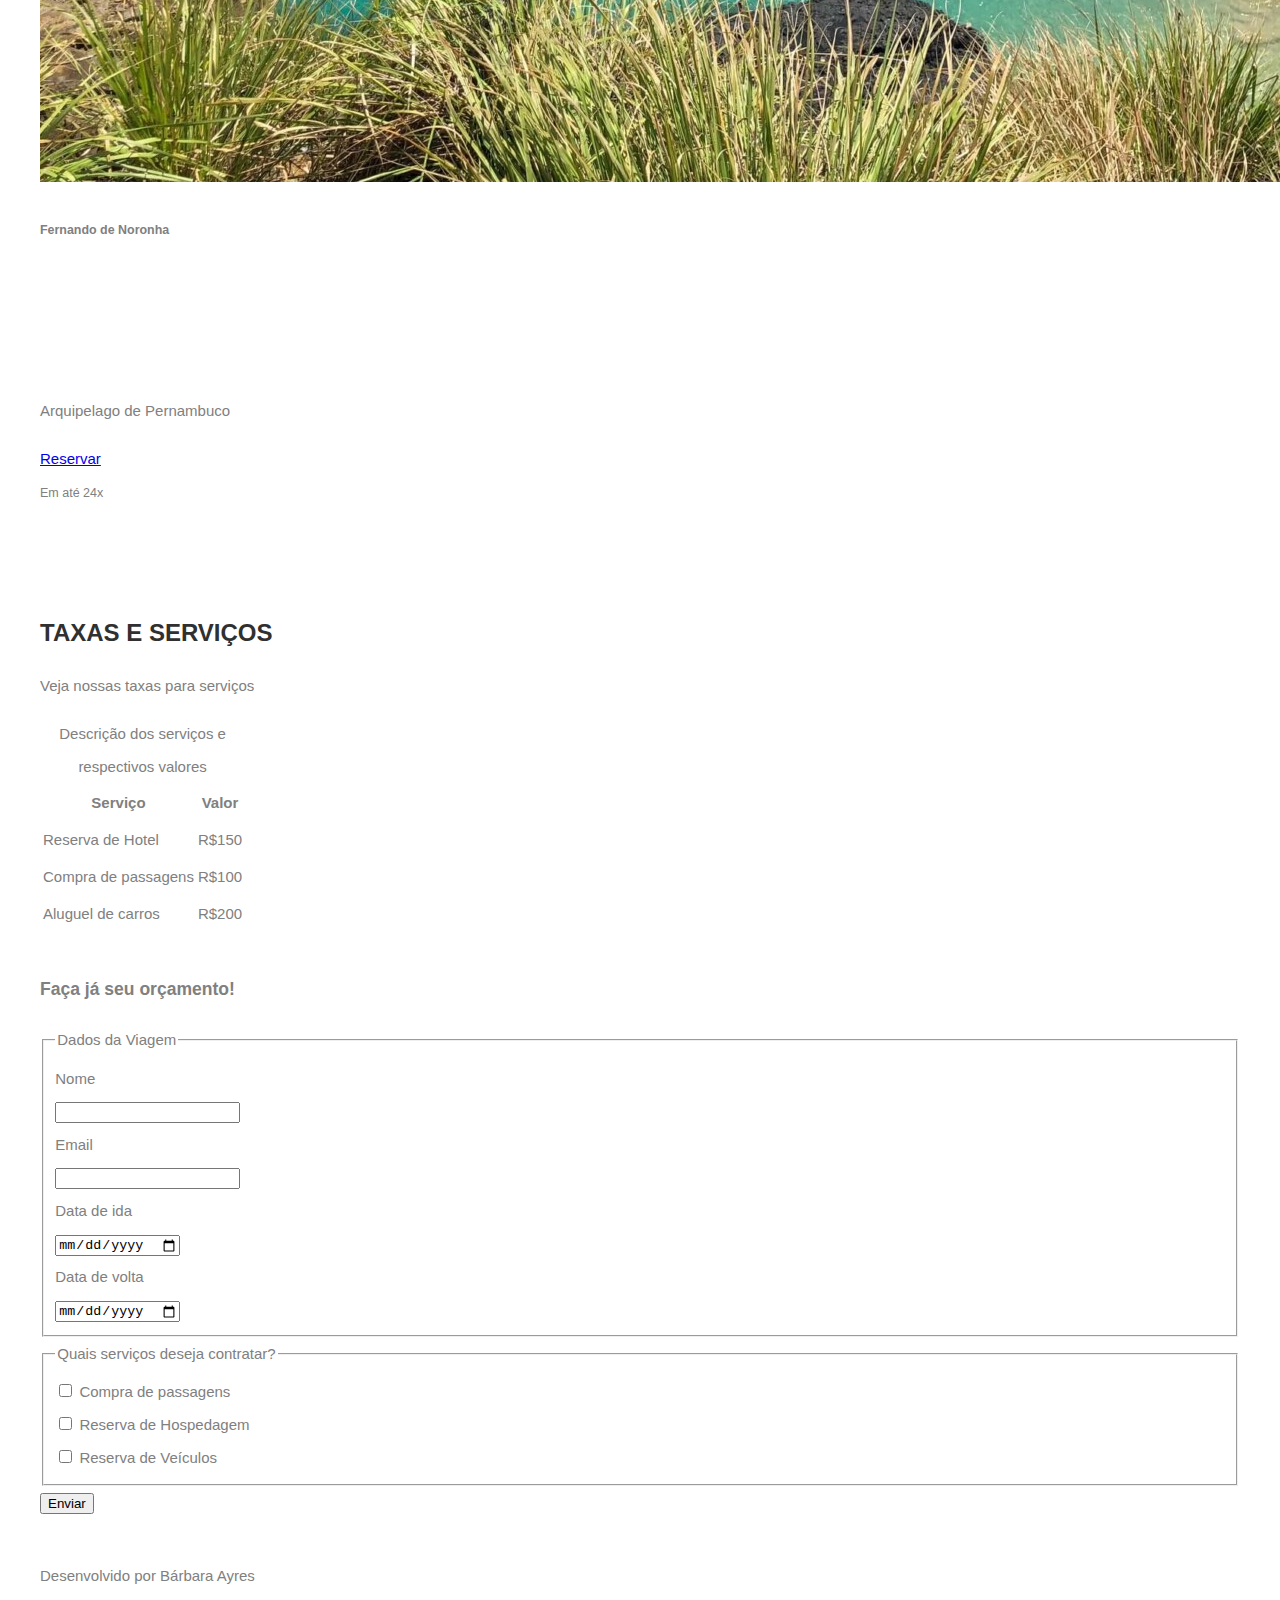
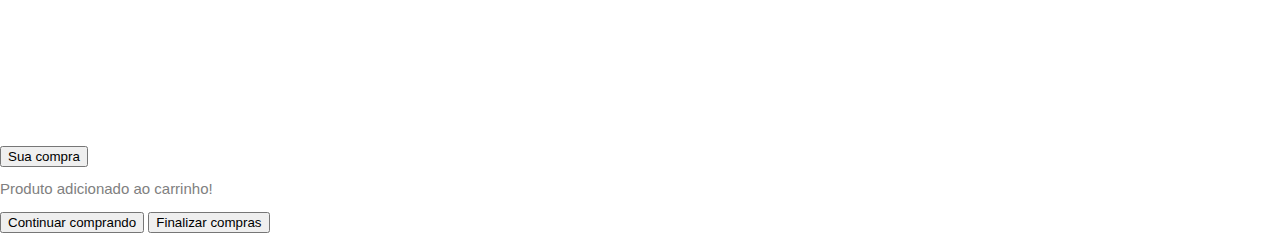
<file: HTML&CSS/index.html>
<!DOCTYPE html>
<html lang="pt=BR">
<head>
    <meta charset="UTF-8">
    <meta name="viewport" content="width=device-width, initial-scale=1.0">
    <title>Viagem de Turismo</title>

    <link rel="stylesheet" href="https://stackpath.bootstrapcdn.com/bootstrap/4.1.3/css/bootstrap.min.css" integrity="sha384-MCw98/SFnGE8fJT3GXwEOngsV7Zt27NXFoaoApmYm81iuXoPkFOJwJ8ERdknLPMO" crossorigin="anonymous">
    <link rel="stylesheet" href="style.css">
</head>
<body>
    
    <header class="container-fluid p-2 bg-warning text-center">
        <nav class="navbar navbar-expand-lg navbar-light bg-warning">
            <a class="navbar-brand" href="#">Viagem dos sonhos!</a>
            <button class="navbar-toggler" type="button" data-toggle="collapse" data-target="#conteudoNavbarSuportado" aria-controls="conteudoNavbarSuportado" aria-expanded="false" aria-label="Alterna navegação">
              <span class="navbar-toggler-icon"></span>
            </button>
          
            <div class="collapse navbar-collapse justify-content-end bg-warning" id="conteudoNavbarSuportado">
               <ul class="navbar-nav">
                <li class="nav-item active">
                  <a class="nav-link" href="#">Pacotes <span class="sr-only">(página atual)</span></a>
                </li>
                <li class="nav-item">
                  <a class="nav-link" href="#">Taxas</a>
                </li>
                <li class="nav-item dropdown">
                  <a class="nav-link dropdown-toggle" href="#" id="navbarDropdown" role="button" data-toggle="dropdown" aria-haspopup="true" aria-expanded="false">
                    Contato
                  </a>
                  <div class="dropdown-menu" aria-labelledby="navbarDropdown">
                    <a class="dropdown-item" href="#">Ação</a>
                    <a class="dropdown-item" href="#">Outra ação</a>
                    <div class="dropdown-divider"></div>
                    <a class="dropdown-item" href="#">Algo mais aqui</a>
                  </div>
                </li>
              </ul>
            </div>
          </nav>
          <div id="carouselExampleCaptions" class="carousel slide">
            <div class="carousel-indicators">
              <button type="button" data-bs-target="#carouselExampleCaptions" data-bs-slide-to="0" class="active" aria-current="true" aria-label="Slide 1"></button>
              <button type="button" data-bs-target="#carouselExampleCaptions" data-bs-slide-to="1" aria-label="Slide 2"></button>
              <button type="button" data-bs-target="#carouselExampleCaptions" data-bs-slide-to="2" aria-label="Slide 3"></button>
            </div>
            <div class="carousel-inner">
              <div class="carousel-item active">
                <img src="img/slide 1.jpg" class="d-block w-100" alt="...">
                <div class="carousel-caption d-none d-md-block">
                  <h5>First slide label</h5>
                </div>
              </div>
              <div class="carousel-item">
                <img src="img/slide 2.jpg" class="d-block w-100" alt="...">
                <div class="carousel-caption d-none d-md-block">
                  <h5>Second slide label</h5>
                </div>
              </div>
              <div class="carousel-item">
                <img src="img/slide 3.jpg" class="d-block w-100" alt="...">
                <div class="carousel-caption d-none d-md-block">
                  <h5>Third slide label</h5>
                </div>
              </div>
            </div>
            <button class="carousel-control-prev" type="button" data-bs-target="#carouselExampleCaptions" data-bs-slide="prev">
              <span class="carousel-control-prev-icon" aria-hidden="true"></span>
              <span class="visually-hidden">Previous</span>
            </button>
            <button class="carousel-control-next" type="button" data-bs-target="#carouselExampleCaptions" data-bs-slide="next">
              <span class="carousel-control-next-icon" aria-hidden="true"></span>
              <span class="visually-hidden">Next</span>
            </button>
          </div>
        
    </header>

<section class="container-fluid bg-light text-center p-2">
    <h2>Conheça nossos pacotes</h2>
    <p>Lorem Ipsum é simplesmente uma simulação de texto da indústria </p>

    <div class="card-group">
        <div class="card bg-warning">
          <img src="img/tambau.jpg" class="card-img-top" alt="...">
          <div class="card-body">
            <h5 class="card-title">Tambaú</h5>
            <h1 class="card-subtitle text-muted">R$400,00</h1>
            <p class="card-text">Está localizado em Joao Pessoa</p>
          </div>
          <a href="#" class="btn btn-primary" data-bs-toggle="modal" data-bs-target="#exampleModalLabel">Reservar</a>
          <div class="card-footer">
            <small class="text-body-secondary">Em até 24x</small>
          </div>
        </div>
        <div class="card bg-warning">
          <img src="img/slide 2.jpg" class="card-img-top" alt="...">
          <div class="card-body">
            <h5 class="card-title">Russia</h5>
            <h1 class="card-subtitle text-muted">R$8.500,00</h1>
            <p class="card-text">Esta é Russia, maior continente do mundo</p>
          </div>
          <a href="#" class="btn btn-primary" data-bs-toggle="modal" data-bs-target="#exampleModalLabel">Reservar</a>
          <div class="card-footer">
            <small class="text-body-secondary">Em até 24x</small>
          </div>
        </div>
        <div class="card bg-warning">
          <img src="img/noronha.jpg" class="card-img-top" alt="...">
          <div class="card-body">
            <h5 class="card-title">Fernando de Noronha</h5>
            <h1 class="card-subtitle text-muted">R$5.700,00</h1>
            <p class="card-text">Arquipelago de Pernambuco</p>
          </div>
          <a href="#" class="btn btn-primary" data-bs-toggle="modal" data-bs-target="#exampleModalLabel">Reservar</a>
          <div class="card-footer">
            <small class="text-body-secondary">Em até 24x</small>
          </div>
        </div>
      </div>
    <br><br>
</section>

<section class="container-fluid bg-warning text-center p-2">
    <h2>Taxas e Serviços</h2>
    <p>Veja nossas taxas para serviços</p>
    
    <table class="table table-warning table-striped table-hover table-bordered border-warning">
        <caption>Descrição dos serviços e respectivos valores</caption>
        <thead class="table-secondary">
        <tr>
            <th> Serviço </th>
            <th>Valor</th>
        </tr>
        </thead>
        <tbody class="table-group-divider">
        <tr>
            <td>Reserva de Hotel</td>
            <td>R$150</td>
        </tr>
        <tr>
            <td> Compra de passagens</td>
            <td>R$100 </td>
        </tr>
        <tr>
            <td>Aluguel de carros</td>
            <Td>R$200</Td>
        </tr>
        </tbody>

    </table>
</section>

 <section class="container-fluid bg-light p-2">
    <h3 class="text-center">Faça já seu orçamento!</h3>


    <form method="GET" action="">
        <fieldset>
            <legend>Dados da Viagem</legend>
    <div class="mb-3">
        <label class="form-label" form="nome">
            Nome
        </label><br>
        <input type="text" class="form-control" name="nome">
    </div>

    <div class="mb-3">
        <label class="form-label" form="email">
            Email
        </label><br>
        <input type="email" class="form-control" required name="email">
    </div>

    <div class="mb-3">
        <label class="form-label" form="dataIda">
            Data de ida
        </label><br>
        <input type="date" class="form-control" name="dataIda">
    </div>
    <div class="mb-3">
        <label class="form-label" form="dataVolta">
            Data de volta
        </label><br>
        <input type="date" class="form-control" name="dataVolta">
    </div>

       <!-- <label>Quantidade de pessoas</label><br>
        <input type="number"  name="qtdPessoas">  -->
         </fieldset>

        <fieldset>
        <legend>Quais serviços deseja contratar?</legend>

     <div class="form-check">
        <input type="checkbox" class="form-check-input" name="passagens" value="passagens">
         <label class="form-check-label" form="compraPassagens">
            Compra de passagens
        </label>
    </div>

    <div class="form-check">
        <input type="checkbox"  class="form-check-input" name="hospedagem" value="hospedagem">
        <label class="form-check-label" form="hospedagens">
           Reserva de Hospedagem
        </label>
    </div>

    <div class="form-check">
        <input type="checkbox" class="form-check-input" name="veiculos" value="veiculos">
        <label class="form-check-label" form="aluguelDeVeiculos">
            Reserva de Veículos
        </label>
    </div>
        </fieldset>

        <!--<fieldset>
            <legend>Escolha a forma de pagamento</legend>
            <label>
                <br><input type="radio" name="formaPagamento" value="Cartao de credito">Cartão de Credito
            </label>
            <label>
                <br><input type="radio" name="formaPagamento" value="Boleto">Boleto
            </label>
            <label>
                <br><input type="radio" name="formaPagamento" value="Pix">Pix
            </label>
        </fieldset>
        <fieldset>
            <legend>Escolha o prazo de pagamento</legend>
            <select name="prazoPagamento">
                <option value="aVista">A Vista</option>
                <option value="5x">5x sem juros</option>
                <option value="10x" selected>10x com juros</option>
            </select>
        </fieldset>
        
        <label>Comentário</label><br>
        <textarea rows="5" name="comentario"></textarea> <br><br>
    -->
        <button class="btn btn-secondary" >Enviar</button>

    </form>
 </section>

    <footer class="container-fluid bg-warning p-2 text-center">
    Desenvolvido por Bárbara Ayres
    </footer>

<script src="https://code.jquery.com/jquery-3.3.1.slim.min.js" integrity="sha384-q8i/X+965DzO0rT7abK41JStQIAqVgRVzpbzo5smXKp4YfRvH+8abtTE1Pi6jizo" crossorigin="anonymous"></script>
<script src="https://cdnjs.cloudflare.com/ajax/libs/popper.js/1.14.3/umd/popper.min.js" integrity="sha384-ZMP7rVo3mIykV+2+9J3UJ46jBk0WLaUAdn689aCwoqbBJiSnjAK/l8WvCWPIPm49" crossorigin="anonymous"></script>
<script src="https://stackpath.bootstrapcdn.com/bootstrap/4.1.3/js/bootstrap.min.js" integrity="sha384-ChfqqxuZUCnJSK3+MXmPNIyE6ZbWh2IMqE241rYiqJxyMiZ6OW/JmZQ5stwEULTy" crossorigin="anonymous"></script>
</body>

  <!-- Modal -->
  <div class="modal fade" id="exampleModal" tabindex="-1" aria-labelledby="exampleModalLabel" aria-hidden="true">
    <div class="modal-dialog">
      <div class="modal-content">
        <div class="modal-header">
          <h1 class="modal-title fs-5" id="exampleModalLabel">Modal title</h1>
          <button type="button" class="btn-close" data-bs-dismiss="modal" aria-label="Close">Sua compra</button>
        </div>
        <div class="modal-body">
         Produto adicionado ao carrinho!
        </div>
        <div class="modal-footer">
          <button type="button" class="btn btn-secondary" data-bs-dismiss="modal">Continuar comprando</button>
          <button type="button" class="btn btn-primary">Finalizar compras</button>
        </div>
      </div>
    </div>
  </div>
</html>
</file>
<file: style.css>
body{
    font-weight: 400;
    font-family: Lato, Helvetica, sans-serif;
    font-size: 15px;
    line-height: 2.2em;
    color: gray;
    margin: 0;
}

header{
    background-color:rgb(254, 105, 6);

}

section, footer{
    margin: 40px;
}

h1{
    font-size: 63px;
    color: #303030;
    padding: 15px;
    color: white;
    text-align: center;
}

h2{
    font-size: 24px;
    text-transform: uppercase;
    color: #303030;
    font-weight: 600;
}

.carousel-caption h5{
    font-size: 80px;
    color: #ffc107;
    text-shadow: 2px 2px 2px black;
}
</file>
<file: HTML&CSS/style.css>
body{
    font-weight: 400;
    font-family: Lato, Helvetica, sans-serif;
    font-size: 15px;
    line-height: 2.2em;
    color: gray;
    margin: 0;
}

header{
    background-color:rgb(254, 105, 6);

}

section, footer{
    margin: 40px;
}

h1{
    font-size: 63px;
    color: #303030;
    padding: 15px;
    color: white;
    text-align: center;
}

h2{
    font-size: 24px;
    text-transform: uppercase;
    color: #303030;
    font-weight: 600;
}

.carousel-caption h5{
    font-size: 80px;
    color: #ffc107;
    text-shadow: 2px 2px 2px black;
}
</file>
